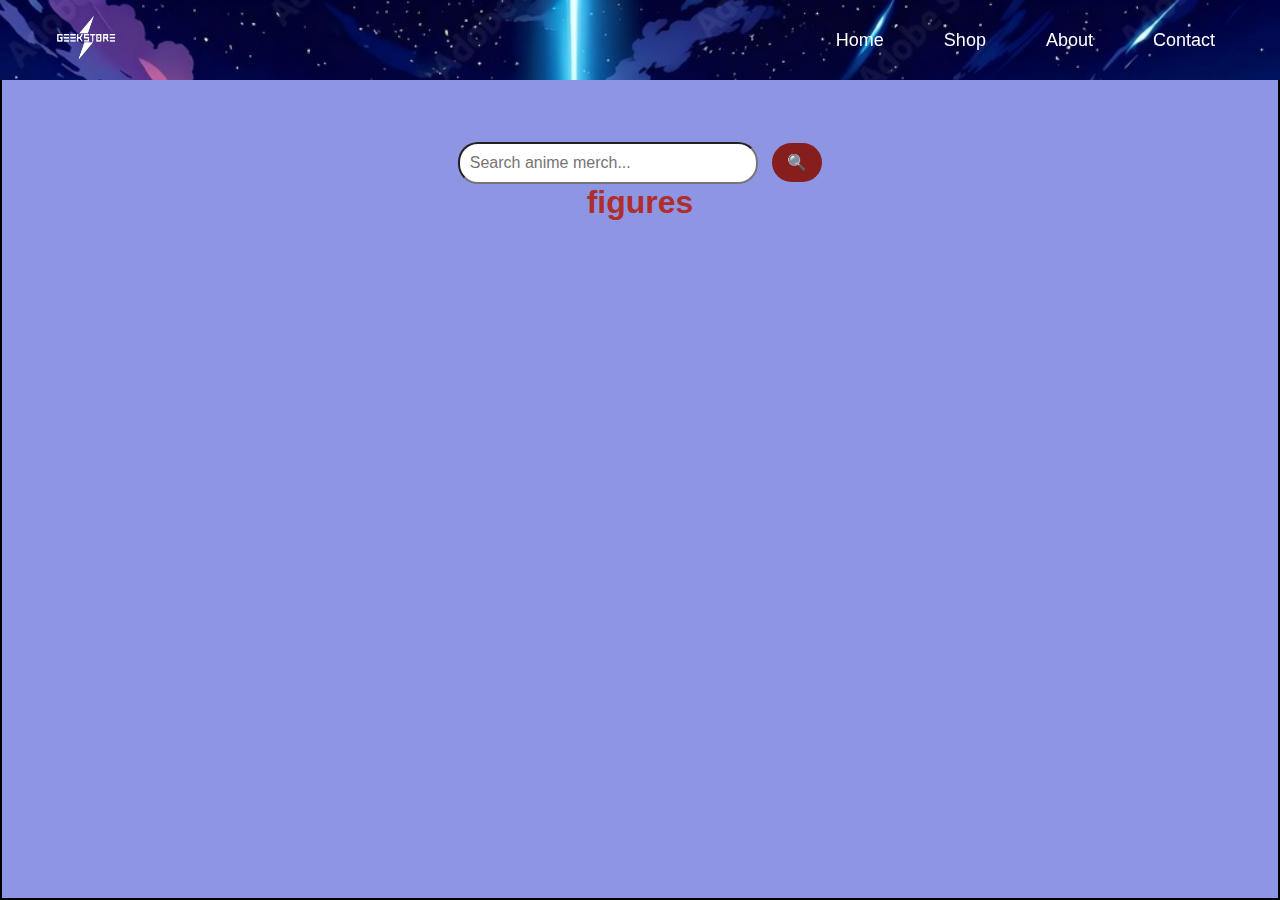
<file: users/Products figures/index.html>
<!DOCTYPE html>
<html lang="en">
<head>
    <meta charset="UTF-8">
    <meta name="viewport" content="width=device-width, initial-scale=1.0">
    <title>GeekStore</title>
    <link rel="stylesheet" href="style.css">
</head>
<body>
    <header>
        <a href="../HomePage/index.php"><img src="../../img/whitelogo.png" alt="GeekStore Logo" class="logo"></a>
        <nav class="navbar">
            <a href="../HomePage/index.html">Home</a>
            <a href="#">Shop</a>
            <a href="#about">About</a>
            <a href="#contact">Contact</a>
        </nav>
    </header>
	<section id="shop">
		<div class="search-container">
            <input type="text"  placeholder="Search anime merch..." id="searchInput">
            <button>🔍</button>
        </div>
        <h2>figures</h2>
		<div class="product-container" id="product-list" >

		</div>
	</section>
    <script src="app.js"></script>
</body>
</html>
</file>
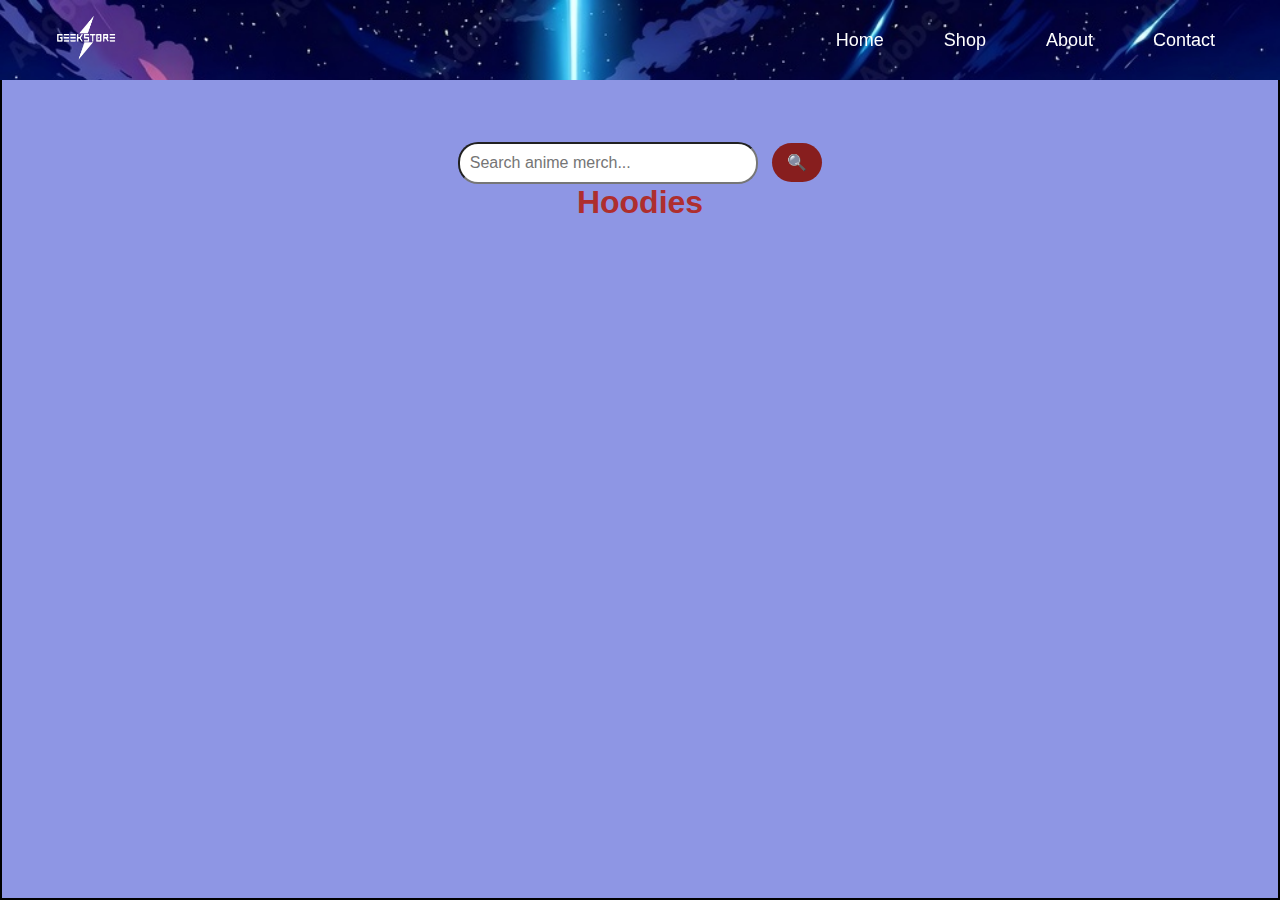
<file: users/Products hoodie/index.html>
<!DOCTYPE html>
<html lang="en">
<head>
    <meta charset="UTF-8">
    <meta name="viewport" content="width=device-width, initial-scale=1.0">
    <title>GeekStore</title>
    <link rel="stylesheet" href="style.css">
</head>
<body>
    <header>
        <a href="../HomePage/index.php"><img src="../../img/whitelogo.png" alt="GeekStore Logo" class="logo"></a>
        <nav class="navbar">
            <a href="../HomePage/index.html">Home</a>
            <a href="#">Shop</a>
            <a href="#about">About</a>
            <a href="#contact">Contact</a>
        </nav>
    </header>
	<section id="shop">
		<div class="search-container">
            <input type="text"  placeholder="Search anime merch..." id="searchInput">
            <button>🔍</button>
        </div>
        <h2>Hoodies</h2>
		<div class="product-container" id="product-list" >

		</div>
	</section>
    <script src="app.js"></script>
</body>
</html>
</file>
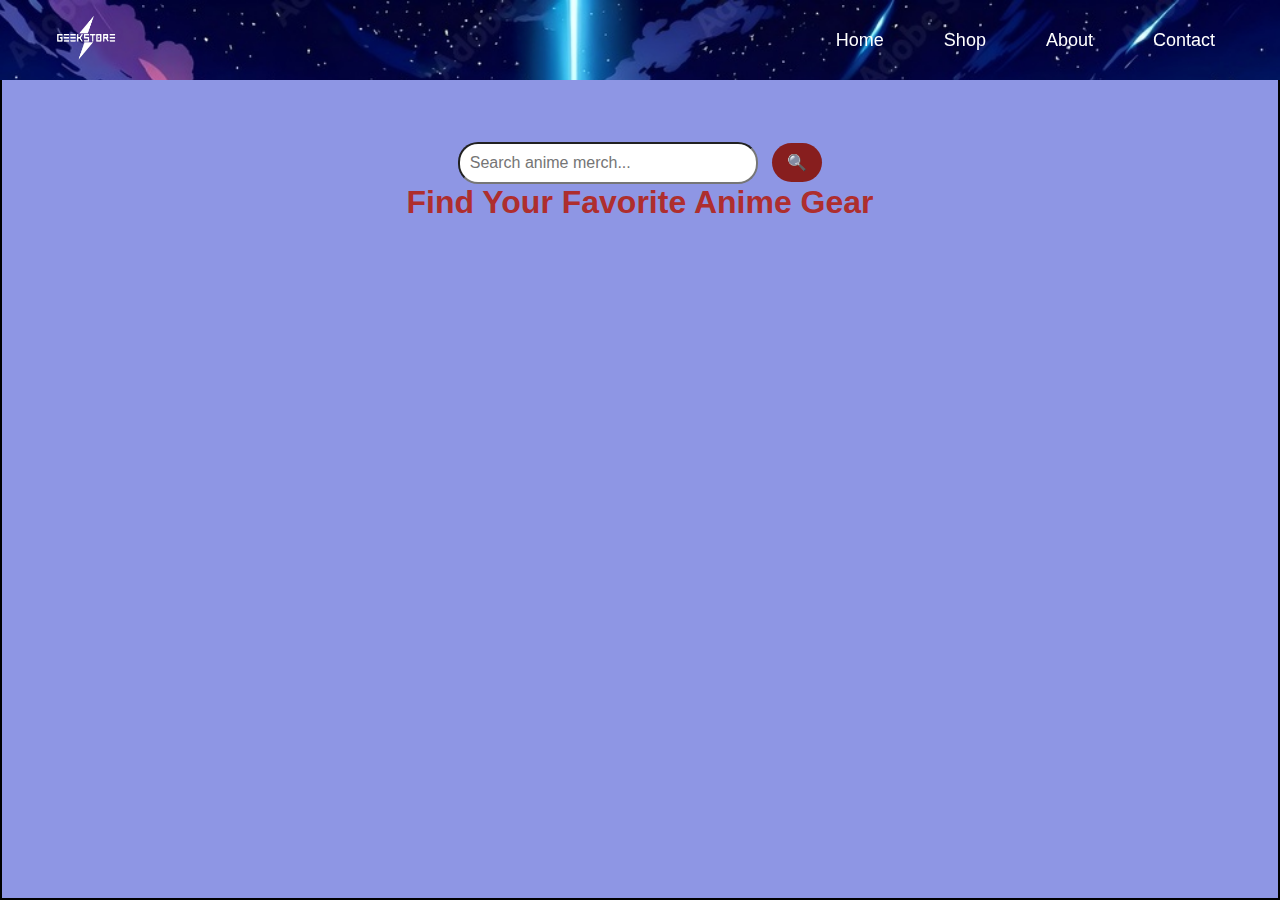
<file: users/Products/index.html>
<!DOCTYPE html>
<html lang="en">
<head>
    <meta charset="UTF-8">
    <meta name="viewport" content="width=device-width, initial-scale=1.0">
    <title>GeekStore</title>
    <link rel="stylesheet" href="style.css">
</head>
<body>
    <header>
        <a href="../HomePage/index.html"><img src="../../img/whitelogo.png" alt="GeekStore Logo" class="logo"></a>
        <nav class="navbar">
            <a href="../HomePage/index.html">Home</a>
            <a href="#">Shop</a>
            <a href="#about">About</a>
            <a href="#contact">Contact</a>
        </nav>
    </header>
	<section id="shop">
		<div class="search-container">
            <input type="text"  placeholder="Search anime merch..." id="searchInput">
            <button>🔍</button>
        </div>
        <h2>Find Your Favorite Anime Gear</h2>
		<div class="product-container" id="product-list" >

		</div>
	</section>
    <script src="app.js"></script>
</body>
</html>
</file>
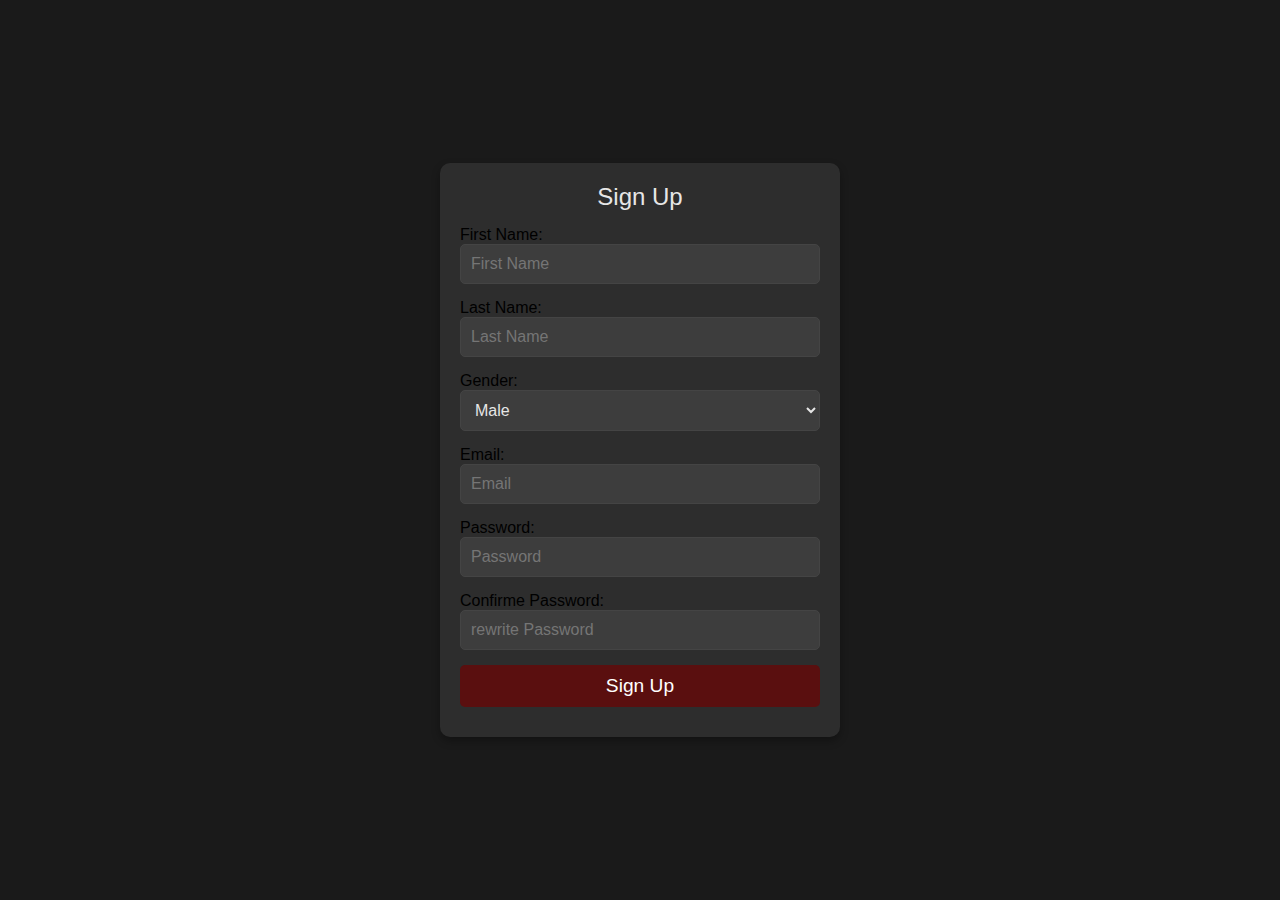
<file: users/signup/sign_up.html>
<html lang="en">
<head>
  <meta charset="UTF-8">
  <meta name="viewport" content="width=device-width, initial-scale=1.0">
  <title>GeekStore - Sign Up</title>
  <link rel="stylesheet" href="style.css">
</head>
<body>
  <div class="signup-container">
    <form action="sign_up.php" method="post" class="signup-form">
      <fieldset>
        <legend>Sign Up</legend>
        <label>First Name:</label>
        <input type="text" name="first_name" placeholder="First Name" required>
        <label>Last Name:</label>
        <input type="text" name="last_name" placeholder="Last Name" required>
        
        <label>Gender:</label>
        <select name="gender">
          <option value="0">Male</option>
          <option value="1">Female</option>
        </select>

        <label>Email:</label>
        <input type="email" name="email" placeholder="Email" required>
        <label>Password:</label>
        <input type="password" name="password" placeholder="Password" required>
        <label>Confirme Password:</label>
        <input type="password" name="conf_password" placeholder="rewrite Password" required>
        
        <input type="submit" value="Sign Up">
      </fieldset>
    </form>
  </div>
</body>
</html>
</file>
<file: users/Products figures/style.css>
/* Reset basic elements */
* {
    margin: 0;
    padding: 0;
    box-sizing: border-box;
    text-decoration: none;
}
html {
    scroll-behavior: smooth;
  }
/* Style the body */
body {
    font-family: Arial, sans-serif;
    background-color: #f4f4f4;
}

/* Style the header */
header {
    background:url("../../img/background1.jpg");
    background-size: cover;
    color: white;
    padding: 15px 50px;
    height: 80px;
    width: 100%;
    display: flex;
    align-items: center;
    justify-content: space-between;
    position: fixed;
    z-index: 1;
}

/* Style the logo */
.logo {
    width: 70px;
    height: auto;
}

/* Style the navbar */
.navbar {
    display: flex;
    gap: 30px; /* Space between navbar links */
}

/* Style navbar links */
.navbar a {
    color: white;
    font-size: 18px;
    text-decoration: none;
    padding: 10px 15px;
    transition: background 0.3s ease;
}

/* Hover effect */
.navbar a:hover {
    background: #ff0077;
    border-radius: 5px;
}

.btn {
    display: inline-block;
    padding: 12px 25px;
    background: rgb(176, 8, 8);
    color: white;
    text-decoration: none;
    font-size: 1.2rem;
    border-radius: 5px;
    transition: background 0.3s ease;
}

.btn:hover {
    background: #960a0a;
}

#shop{
    border: solid 2px black;
    padding-top: 80px;
    height: min-content;
    padding-top:120px;
    min-height: 100vh ;
    text-align: center;
    background: #8e96e4;
}
h2{
    font-size: 2em;
    margin-bottom: 20px;
    color:#ae2e2e
}

.product-container{
    display: flex;
    justify-content: center;
    flex-wrap: wrap;
    gap: 20px;
    padding: 20px;
}

.product-card{
    background: white;
    border-radius: 8px;
    box-shadow: 0 4px 8px rgba(0,0,0,0.2);
    padding: 15px;
    width: 250px;
    text-align: center;
    transition: transform 2s ease;
}

.product-card:hover {
    transform: scale(1.05);
}

.product-card p{
    display: none;
    transition: all 2s ease;
}
.product-card:hover p{
    display:block;
}
.product-card img {
    width: 100%;
    height: 280px;
    border-radius: 5px;
}

.product-card h3 {
    margin: 10px 0;
    font-size: 1.2em;
}

.product-card p {
    font-size: 1.1em;
    color: #333;
}

.product-card button {
    border: none;
    background: #871e1e;
    color: white;
    padding: 10px;
    width: 100%;
    border-radius: 5px;
    cursor: pointer;
    font-size: 1em;
    margin-top: 10px;
    transition: background 0.3s ease;
}

.product-card button:hover{
    background:#ff0077;
}

.search-container {
    text-align: center;
    margin-top: 20px;
}

.search-container input {
    width: 300px;
    padding: 10px;
    border-radius: 20px;  /* Rounded edges */
    font-size: 16px;
    outline: none;
    transition: 0.3s ease-in-out;
}

.search-container input:focus {
    border-color: #E67E22;  /* Orange highlight when focused */
    box-shadow: 0px 0px 10px rgba(230, 126, 34, 0.5);
}

.search-container button {
    background-color: #871e1e; /* Deep red */
    color: white;
    border: none;
    padding: 10px 15px;
    border-radius: 20px;
    margin-left: 10px;
    cursor: pointer;
    font-size: 16px;
    transition: 0.3s ease-in-out;
}

.search-container button:hover {
    background-color: #C0392B; /* Orange hover effect */
}
</file>
<file: users/Products hoodie/style.css>
/* Reset basic elements */
* {
    margin: 0;
    padding: 0;
    box-sizing: border-box;
    text-decoration: none;
}
html {
    scroll-behavior: smooth;
  }
/* Style the body */
body {
    font-family: Arial, sans-serif;
    background-color: #f4f4f4;
}

/* Style the header */
header {
    background:url("../../img/background1.jpg");
    background-size: cover;
    color: white;
    padding: 15px 50px;
    height: 80px;
    width: 100%;
    display: flex;
    align-items: center;
    justify-content: space-between;
    position: fixed;
    z-index: 1;
}

/* Style the logo */
.logo {
    width: 70px;
    height: auto;
}

/* Style the navbar */
.navbar {
    display: flex;
    gap: 30px; /* Space between navbar links */
}

/* Style navbar links */
.navbar a {
    color: white;
    font-size: 18px;
    text-decoration: none;
    padding: 10px 15px;
    transition: background 0.3s ease;
}

/* Hover effect */
.navbar a:hover {
    background: #ff0077;
    border-radius: 5px;
}

.btn {
    display: inline-block;
    padding: 12px 25px;
    background: rgb(176, 8, 8);
    color: white;
    text-decoration: none;
    font-size: 1.2rem;
    border-radius: 5px;
    transition: background 0.3s ease;
}

.btn:hover {
    background: #960a0a;
}

#shop{
    border: solid 2px black;
    padding-top: 80px;
    height: min-content;
    padding-top:120px;
    min-height: 100vh ;
    text-align: center;
    background: #8e96e4;
}
h2{
    font-size: 2em;
    margin-bottom: 20px;
    color:#ae2e2e
}

.product-container{
    display: flex;
    justify-content: center;
    flex-wrap: wrap;
    gap: 20px;
    padding: 20px;
}

.product-card{
    background: white;
    border-radius: 8px;
    box-shadow: 0 4px 8px rgba(0,0,0,0.2);
    padding: 15px;
    width: 250px;
    text-align: center;
    transition: transform 2s ease;
}

.product-card:hover {
    transform: scale(1.05);
}

.product-card p{
    display: none;
    transition: all 2s ease;
}
.product-card:hover p{
    display:block;
}
.product-card img {
    width: 100%;
    height: 280px;
    border-radius: 5px;
}

.product-card h3 {
    margin: 10px 0;
    font-size: 1.2em;
}

.product-card p {
    font-size: 1.1em;
    color: #333;
}

.product-card button {
    border: none;
    background: #871e1e;
    color: white;
    padding: 10px;
    width: 100%;
    border-radius: 5px;
    cursor: pointer;
    font-size: 1em;
    margin-top: 10px;
    transition: background 0.3s ease;
}

.product-card button:hover{
    background:#ff0077;
}

.search-container {
    text-align: center;
    margin-top: 20px;
}

.search-container input {
    width: 300px;
    padding: 10px;
    border-radius: 20px;  /* Rounded edges */
    font-size: 16px;
    outline: none;
    transition: 0.3s ease-in-out;
}

.search-container input:focus {
    border-color: #E67E22;  /* Orange highlight when focused */
    box-shadow: 0px 0px 10px rgba(230, 126, 34, 0.5);
}

.search-container button {
    background-color: #871e1e; /* Deep red */
    color: white;
    border: none;
    padding: 10px 15px;
    border-radius: 20px;
    margin-left: 10px;
    cursor: pointer;
    font-size: 16px;
    transition: 0.3s ease-in-out;
}

.search-container button:hover {
    background-color: #C0392B; /* Orange hover effect */
}
</file>
<file: users/Products/style.css>
/* Reset basic elements */
* {
    margin: 0;
    padding: 0;
    box-sizing: border-box;
    text-decoration: none;
}
html {
    scroll-behavior: smooth;
  }
/* Style the body */
body {
    font-family: Arial, sans-serif;
    background-color: #f4f4f4;
}

/* Style the header */
header {
    background:url("../../img/background1.jpg");
    background-size: cover;
    color: white;
    padding: 15px 50px;
    height: 80px;
    width: 100%;
    display: flex;
    align-items: center;
    justify-content: space-between;
    position: fixed;
    z-index: 1;
}

/* Style the logo */
.logo {
    width: 70px;
    height: auto;
}

/* Style the navbar */
.navbar {
    display: flex;
    gap: 30px; /* Space between navbar links */
}

/* Style navbar links */
.navbar a {
    color: white;
    font-size: 18px;
    text-decoration: none;
    padding: 10px 15px;
    transition: background 0.3s ease;
}

/* Hover effect */
.navbar a:hover {
    background: #ff0077;
    border-radius: 5px;
}

.btn {
    display: inline-block;
    padding: 12px 25px;
    background: rgb(176, 8, 8);
    color: white;
    text-decoration: none;
    font-size: 1.2rem;
    border-radius: 5px;
    transition: background 0.3s ease;
}

.btn:hover {
    background: #960a0a;
}

#shop{
    border: solid 2px black;
    padding-top: 80px;
    height: min-content;
    padding-top:120px;
    min-height: 100vh ;
    text-align: center;
    background: #8e96e4;
}
h2{
    font-size: 2em;
    margin-bottom: 20px;
    color:#ae2e2e
}

.product-container{
    display: flex;
    justify-content: center;
    flex-wrap: wrap;
    gap: 20px;
    padding: 20px;
}

.product-card{
    background: white;
    border-radius: 8px;
    box-shadow: 0 4px 8px rgba(0,0,0,0.2);
    padding: 15px;
    width: 250px;
    text-align: center;
    transition: transform 2s ease;
}

.product-card:hover {
    transform: scale(1.05);
}

.product-card p{
    display: none;
    transition: all 2s ease;
}
.product-card:hover p{
    display:block;
}
.product-card img {
    width: 100%;
    height: 280px;
    border-radius: 5px;
}

.product-card h3 {
    margin: 10px 0;
    font-size: 1.2em;
}

.product-card p {
    font-size: 1.1em;
    color: #333;
}

.product-card button {
    border: none;
    background: #871e1e;
    color: white;
    padding: 10px;
    width: 100%;
    border-radius: 5px;
    cursor: pointer;
    font-size: 1em;
    margin-top: 10px;
    transition: background 0.3s ease;
}

.product-card button:hover{
    background:#ff0077;
}

.search-container {
    text-align: center;
    margin-top: 20px;
}

.search-container input {
    width: 300px;
    padding: 10px;
    border-radius: 20px;  /* Rounded edges */
    font-size: 16px;
    outline: none;
    transition: 0.3s ease-in-out;
}

.search-container input:focus {
    border-color: #E67E22;  /* Orange highlight when focused */
    box-shadow: 0px 0px 10px rgba(230, 126, 34, 0.5);
}

.search-container button {
    background-color: #871e1e; /* Deep red */
    color: white;
    border: none;
    padding: 10px 15px;
    border-radius: 20px;
    margin-left: 10px;
    cursor: pointer;
    font-size: 16px;
    transition: 0.3s ease-in-out;
}

.search-container button:hover {
    background-color: #C0392B; /* Orange hover effect */
}
</file>
<file: users/signup/style.css>
/* Reset basic elements */
* {
    margin: 0;
    padding: 0;
    box-sizing: border-box;
}

/* Apply the Lato font and set the background */
body {
    font-family: 'Lato', sans-serif;
    background: #1a1a1a;
    display: flex;
    align-items: center;
    justify-content: center;
    min-height: 100vh;
    padding: 20px;
}

/* Container for the login form */
.signup-container {
    width: 100%;
    max-width: 400px;
}

/* Style the login form */
.signup-form {
    background: #2d2d2d;
    border-radius: 10px;
    box-shadow: 0 4px 8px rgba(0, 0, 0, 0.3);
    padding: 20px;
}

/* Remove default fieldset styles */
fieldset {
    border: none;
    padding: 0;
    margin: 0;
}

/* Style the legend */
legend {
    font-size: 1.5em;
    margin-bottom: 15px;
    color: #e6e6e6;
    text-align: center;
}

select[name="gender"] {
    width: 100%;
    padding: 10px;
    margin-bottom: 15px;
    border: 1px solid #444;
    border-radius: 5px;
    font-size: 1em;
    background: #3d3d3d;
    color: #e6e6e6;
}

/* Style common input fields */
input[type="text"],
input[type="email"],
input[type="password"] {
    width: 100%;
    padding: 10px;
    margin-bottom: 15px;
    border: 1px solid #444;
    border-radius: 5px;
    font-size: 1em;
    background: #3d3d3d;
    color: #e6e6e6;
}

/* Focus state for input fields */
input[type="text"]:focus,
input[type="email"]:focus,
input[type="password"]:focus {
    border-color: #5a0f0f;
    outline: none;
}

/* Style the submit button */
input[type="submit"] {
    width: 100%;
    padding: 10px;
    margin-bottom: 10px;
    border: none;
    border-radius: 5px;
    background: #5a0f0f;
    color: #fff;
    font-size: 1.2em;
    cursor: pointer;
    transition: background 0.3s ease;
}

/* Hover effect for the submit button */
input[type="submit"]:hover {
    background: #7a1313;
}

/* Style the Forgot Password link */
.forgot-password {
    display: block;
    text-align: center;
    font-size: 0.9em;
    color: #4a8af4;
    text-decoration: none;
    transition: color 0.3s ease;
}

/* Hover effect for the Forgot Password link */
.forgot-password:hover {
    color: #3a7ae0;
}
</file>
